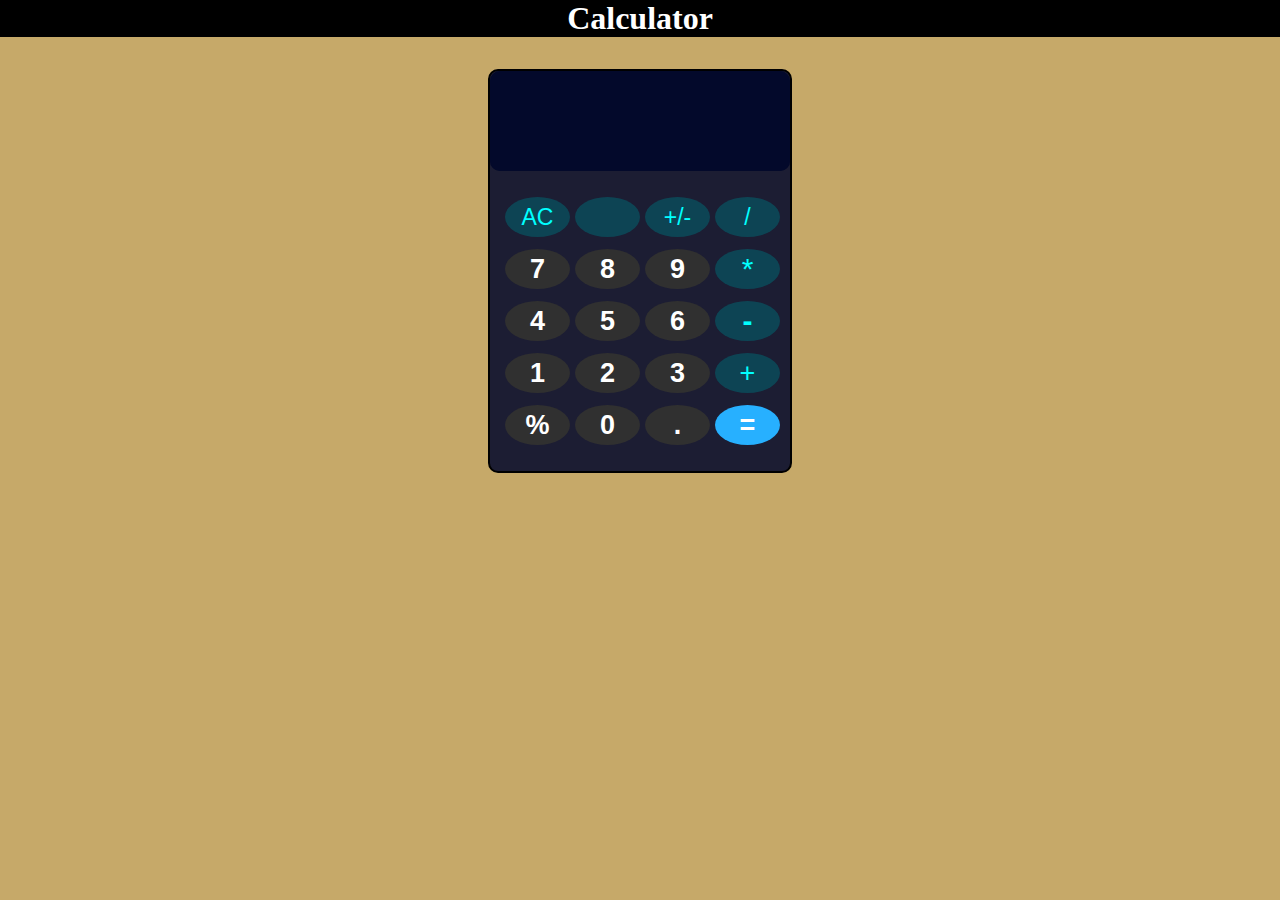
<file: index.html>
<!DOCTYPE html>
<html>

<head>
  <meta charset="UTF-8">
  <meta name="viewport" content="width=device-width, initial-scale=1">
  <title>calculator</title>
  <link rel="stylesheet" href="https://cdnjs.cloudflare.com/ajax/libs/font-awesome/6.5.2/css/all.min.css" integrity="sha512-SnH5WK+bZxgPHs44uWIX+LLJAJ9/2PkPKZ5QiAj6Ta86w+fsb2TkcmfRyVX3pBnMFcV7oQPJkl9QevSCWr3W6A==" crossorigin="anonymous" referrerpolicy="no-referrer" />
  <link rel="stylesheet" href="new.css">
</head>
<body>
  <header>
    <h1>Calculator</h1>
  </header>
  <main class="outer">
    <div class="container">
      <div class="screen">
        <textarea name="" id="input" cols="30" rows="10"></textarea>
      </div>
      <div class="keyboard">
        <button class="all-clear">AC</button>
        <button class="clear"><i class="fa-solid fa-delete-left"></i></button>
        <button class="subAdd">+/-</button>
        <button class="divide">/</button>
        <button class="box">7</button>
        <button class="box">8</button> 
        <button class="box">9</button> 
        <button class="mul">*</button> 
        <button class="box">4</button> 
        <button class="box">5</button> 
        <button class="box">6</button> 
        <button class="sub">-</button> 
        <button class="box">1</button> 
        <button class="box">2</button> 
        <button class="box">3</button> 
        <button class="add">+</button> 
        <button class="modules">%</button> 
        <button class="box">0</button> 
        <button class="dot">.</button> 
        <button class="result">=</button> 
      </div>
    </div>
  </main>
  <script src="javascirpt.js"></script>
</body>

  </html>
</file>
<file: new.css>
*{
    margin: 0;
    padding: 0;
  }
  header{
    text-align: center;
    background-color: black;
    color: white;
  }
  body{
      background-color: #C6A969;
  }
  .outer{
    /* border: 2px solid black; */
    display: flex;
    justify-content: center;
    margin-top:2rem ;
  }
  .container{
    border: 2px solid black;
    height: 400px;
    width: 300px;
    display: flex;
    justify-content: center;
    flex-wrap: wrap;
    background-color: rgba(4, 9, 44, 0.874);
    border-radius: 10px;
  }

  .screen,#input {
    height: 100px;
    width: 300px;
    background-color: rgba(4, 9, 44, 0.874);
    border-radius: 10px;
    border: none;
    outline: none;
    resize: none;
    font-size: 40px;
    font-weight: 600;
    text-align: right;
    text-align: end;
    color: white;
  }
  .keyboard{
    height: 260px;
    width: 295px;
    /* border: 2px solid black; */
    display: flex;
    justify-content: center;
    align-items: center;
    flex-wrap: wrap;
}
  .box,.divide,.all-clear,.clear,.mul,.add,.subAdd,.sub,.modules,.dot,.result{
     height: 40px;
     width: 65px;
     margin-left: 5px;
     border-radius: 50%;
  }
  .box{
    border: none;
    background-color: rgb(48, 48, 48);
    font-size: 27px;
    font-weight: 550;
    color: white;
    cursor: pointer;
  }
  .box:active{
    background-color: rgba(125, 121, 121, 0.951);
  }
  .all-clear{
    border: none;
    background-color: rgba(8, 84, 98, 0.731);
    font-size: 23px;
    font-weight: 500;
    color: aqua;
  }
  .all-clear:active{
    background-color: rgba(125, 121, 121, 0.951);
  }
  .clear{
    border: none;
    background-color: rgba(8, 84, 98, 0.731);
    font-size: 23px;
    font-weight: 500;
    color: aqua;
  }
  .clear:active{
    background-color: rgba(125, 121, 121, 0.951);
  }
  .dot{
    border: none;
    background-color: rgb(48, 48, 48);
    font-size: 27px;
    font-weight: 550;
    color: white;
}
.dot:active{
    background-color: rgba(125, 121, 121, 0.951);
}
.divide{
    border: none;
    background-color:rgba(8, 84, 98, 0.731);
    font-size: 23px;
    font-weight: 500;
    color: aqua;
}
.divide:active{
    background-color: rgba(125, 121, 121, 0.951);
}
.mul{
  border: none;
    background-color: rgba(8, 84, 98, 0.731);
    font-size: 30px;
    font-weight: 500;
    color: aqua;
}
.mul:active{
    background-color: rgba(125, 121, 121, 0.951);
}
.add{
  border: none;
    background-color: rgba(8, 84, 98, 0.731);
    font-size: 27px;
    font-weight: 500;
    color: aqua;
}
.add:active{
    background-color: rgba(125, 121, 121, 0.951);
}
.subAdd{
  border: none;
    background-color: rgba(8, 84, 98, 0.731);
    font-size: 23px;
    font-weight: 500;
    color: aqua;
}
.subAdd:active{
    background-color: rgba(125, 121, 121, 0.951);
}
.modules{
    border: none;
    background-color:rgb(48, 48, 48);
    font-size: 27px;
    font-weight: 550;
    color: white;
   
}
.modules:active{
    background-color: rgba(125, 121, 121, 0.951);
}
.result{
  border: none;
  background-color: rgb(39, 176, 255);
  font-size: 27px;
  font-weight: 550;
  color: white;
}
.result:active{
  background-color: rgba(125, 121, 121, 0.951);
}
.sub{
    border: none;
    background-color: rgba(8, 84, 98, 0.731);
    font-size: 30px;
    font-weight: 550;
    color: aqua;
}
.sub:active{
    background-color: rgba(125, 121, 121, 0.951);
}
</file>
